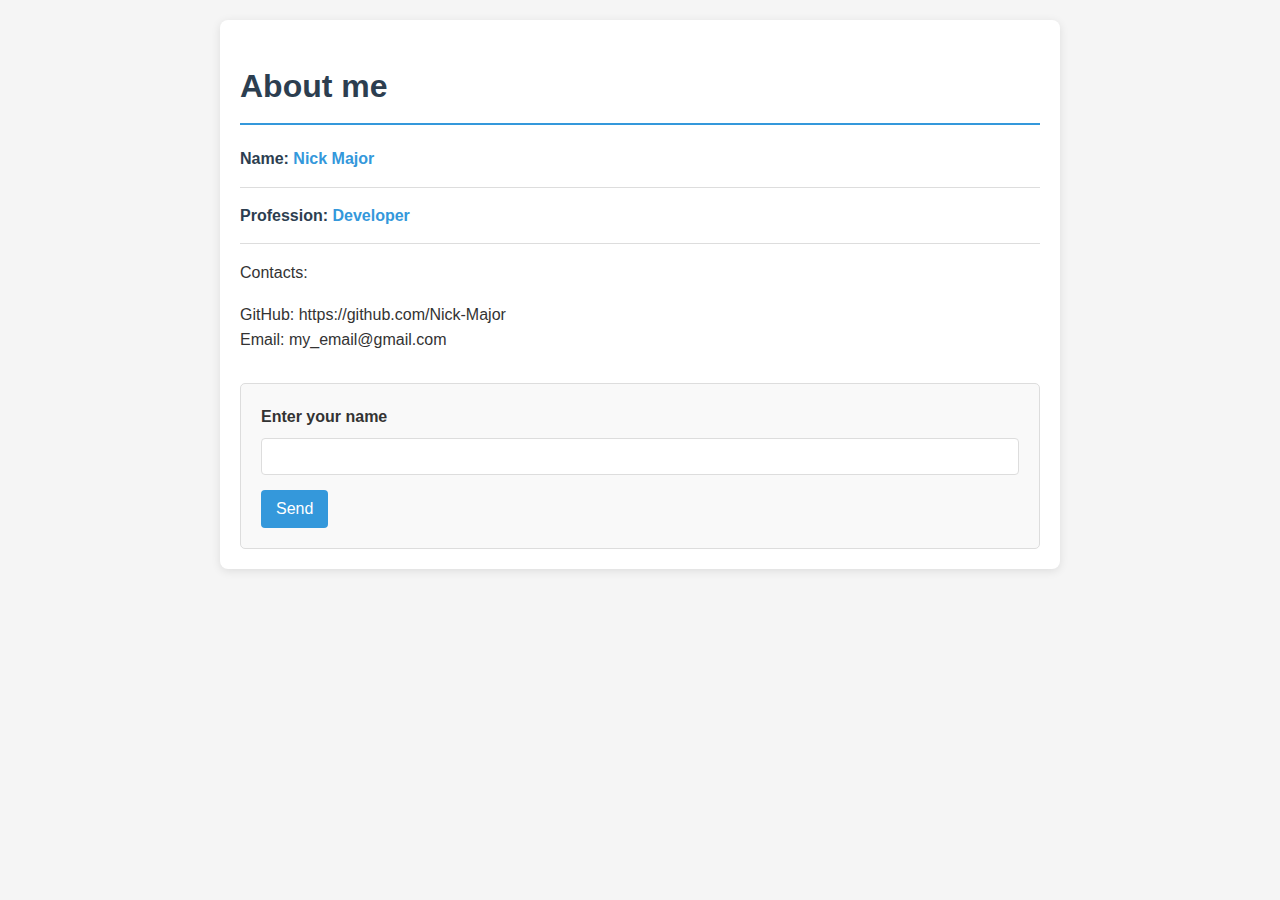
<file: web/index.html>
<!DOCTYPE html>
<html lang="en">
<head>
    <meta charset="UTF-8">
    <meta name="viewport" content="width=device-width, initial-scale=1.0">
    <title>My app</title>
    <link rel="stylesheet" href="style.css">
</head>
<body>
    <div class="container">
        <section class="about-me">
            <h1>About me</h1>
            <span class="info-key">Name: <span class="info-value">Nick Major</span></span>
            <hr>
            <span class="info-key">Profession: <span class="info-value">Developer</span></span>
            <hr>
            <p>Contacts: </p>
            <address>
                GitHub: https://github.com/Nick-Major <br>
                Email: my_email@gmail.com
            </address>
        </section>
        <form action="post.php" method="post">
            <label for="name-field">Enter your name</label>
            <input type="text" name="name-field" id="name-field">
            <button class="submit-btn">Send</button>
        </form>
    </div>
</body>
</html>
</file>
<file: web/style.css>
/* Общие стили */
body {
    font-family: 'Arial', sans-serif;
    line-height: 1.6;
    margin: 0;
    padding: 20px;
    background-color: #f5f5f5;
    color: #333;
}

.container {
    max-width: 800px;
    margin: 0 auto;
    background: white;
    padding: 20px;
    border-radius: 8px;
    box-shadow: 0 2px 10px rgba(0, 0, 0, 0.1);
}

/* Секция "About me" */
.about-me {
    margin-bottom: 30px;
}

.about-me h1 {
    color: #2c3e50;
    border-bottom: 2px solid #3498db;
    padding-bottom: 10px;
}

.info-key {
    font-weight: bold;
    color: #2c3e50;
}

.info-value {
    color: #3498db;
}

address {
    font-style: normal;
    margin-top: 10px;
}

/* Форма */
form {
    background: #f9f9f9;
    padding: 20px;
    border-radius: 5px;
    border: 1px solid #ddd;
}

form label {
    display: block;
    margin-bottom: 8px;
    font-weight: bold;
}

form input[type="text"] {
    width: 100%;
    padding: 10px;
    margin-bottom: 15px;
    border: 1px solid #ddd;
    border-radius: 4px;
    box-sizing: border-box;
}

.submit-btn {
    background-color: #3498db;
    color: white;
    border: none;
    padding: 10px 15px;
    border-radius: 4px;
    cursor: pointer;
    font-size: 16px;
}

.submit-btn:hover {
    background-color: #2980b9;
}

/* Приветствие */
.welcome-message {
    background: #e8f4fc;
    padding: 20px;
    border-radius: 5px;
    border: 1px solid #3498db;
    text-align: center;
}

.welcome-message a {
    display: inline-block;
    margin-top: 15px;
    color: #3498db;
    text-decoration: none;
    font-weight: bold;
}

.welcome-message a:hover {
    text-decoration: underline;
}

/* Разделители */
hr {
    border: 0;
    height: 1px;
    background: #ddd;
    margin: 15px 0;
}
</file>
